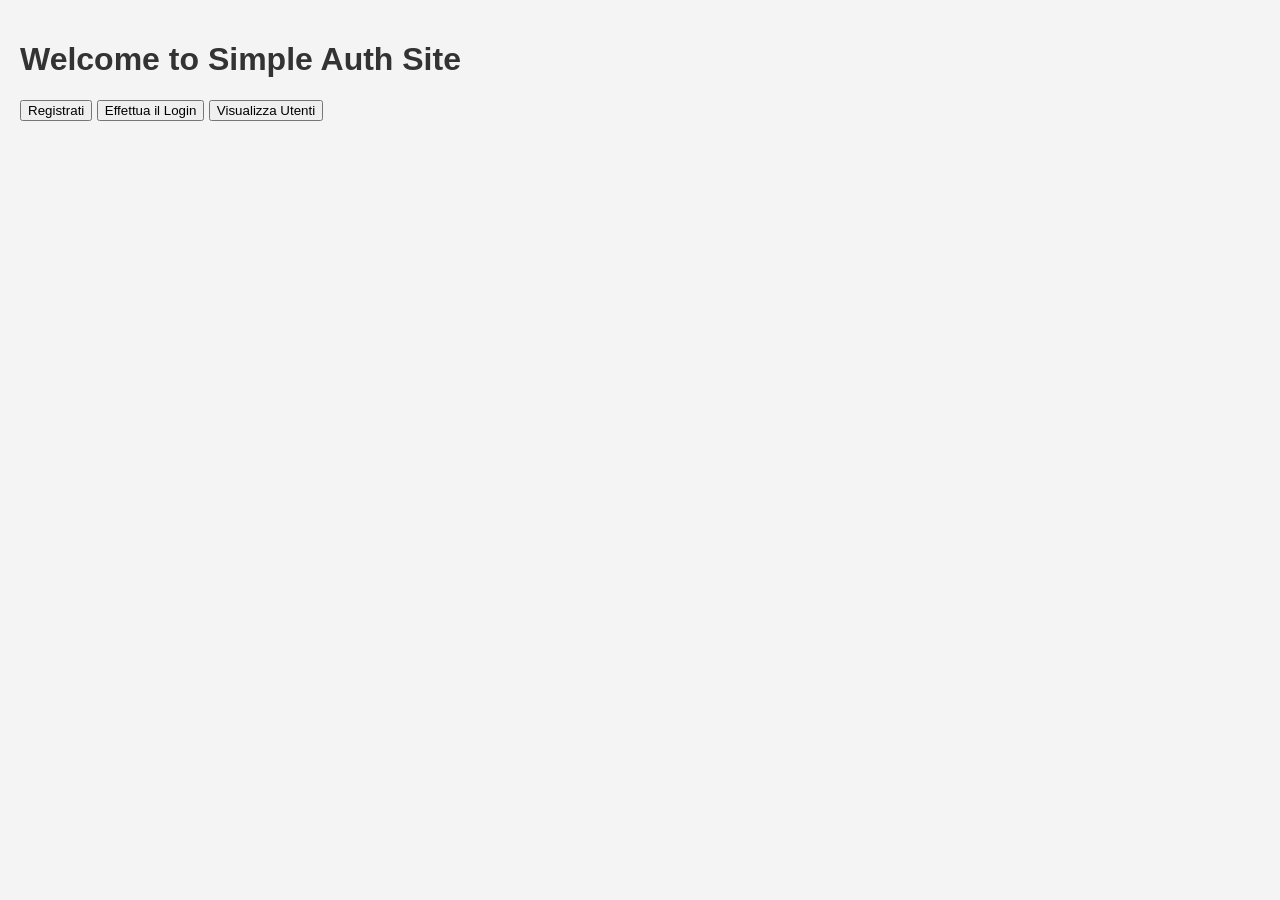
<file: Index.html>
<!DOCTYPE html>
<html lang="en">
<head>
    <meta charset="UTF-8">
    <meta name="viewport" content="width=device-width, initial-scale=1.0">
    <title>Home - Simple Auth Site</title>
    <link rel="stylesheet" href="styles.css">
</head>
<body>
    <h1>Welcome to Simple Auth Site</h1>
    <button onclick="window.location.href='register.html'">Registrati</button>
    <button onclick="window.location.href='login.html'">Effettua il Login</button>
    <button onclick="window.location.href='users.html'">Visualizza Utenti</button>
</body>
</html>
</file>
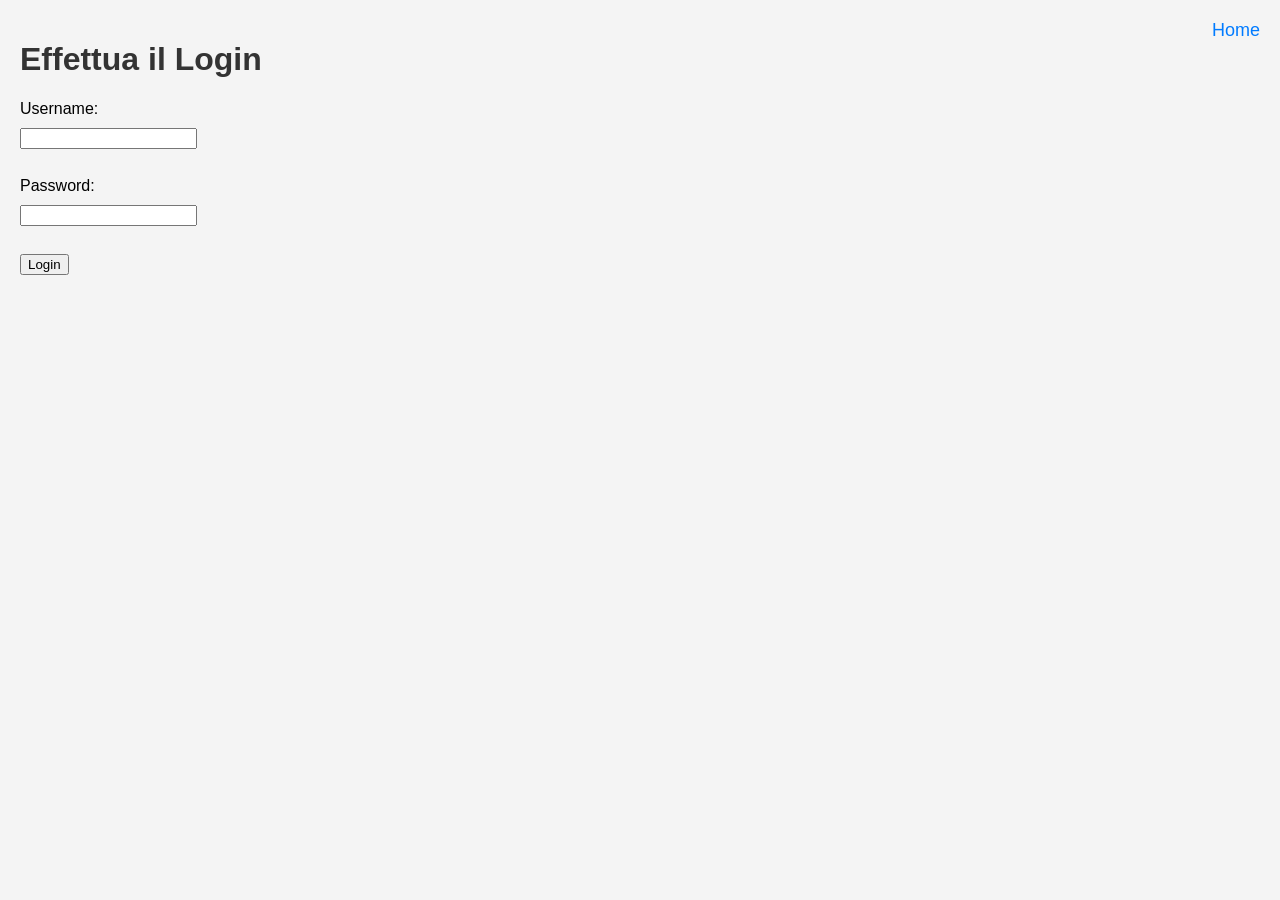
<file: login.html>
<!DOCTYPE html>
<html lang="en">
<head>
    <meta charset="UTF-8">
    <meta name="viewport" content="width=device-width, initial-scale=1.0">
    <title>Login</title>
    <link rel="stylesheet" href="styles.css">
    <style>
        .home-link {
            position: absolute;
            top: 20px;
            right: 20px;
        }
    </style>
</head>
<body>
    <h1>Effettua il Login</h1>
    <a class="home-link" href="index.html">Home</a>
    <form id="loginForm">
        <label for="username">Username:</label>
        <input type="text" id="username" name="username" required>
        <br>
        <label for="password">Password:</label>
        <input type="password" id="password" name="password" required>
        <br>
        <button type="submit">Login</button>
    </form>
    <script src="script.js"></script>
</body>
</html>
</file>
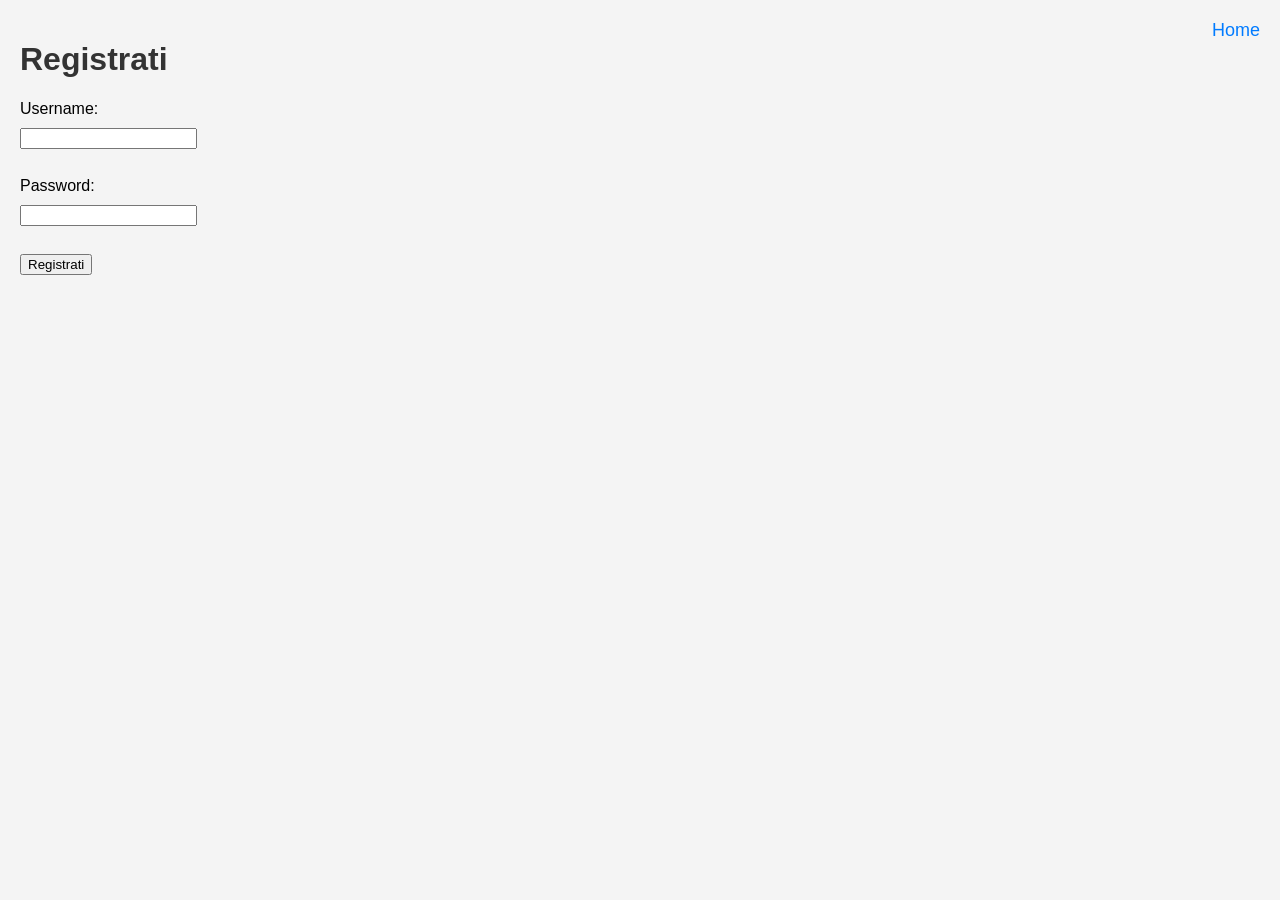
<file: register.html>
<!DOCTYPE html>
<html lang="en">
<head>
    <meta charset="UTF-8">
    <meta name="viewport" content="width=device-width, initial-scale=1.0">
    <title>Registrazione</title>
    <link rel="stylesheet" href="styles.css">
    <style>
        .home-link {
            position: absolute;
            top: 20px;
            right: 20px;
        }
    </style>
</head>
<body>
    <h1>Registrati</h1>
    <a class="home-link" href="index.html">Home</a>
    <form id="registerForm">
        <label for="username">Username:</label>
        <input type="text" id="username" name="username" required>
        <br>
        <label for="password">Password:</label>
        <input type="password" id="password" name="password" required>
        <br>
        <button type="submit">Registrati</button>
    </form>
    <script src="script.js"></script>
</body>
</html>
</file>
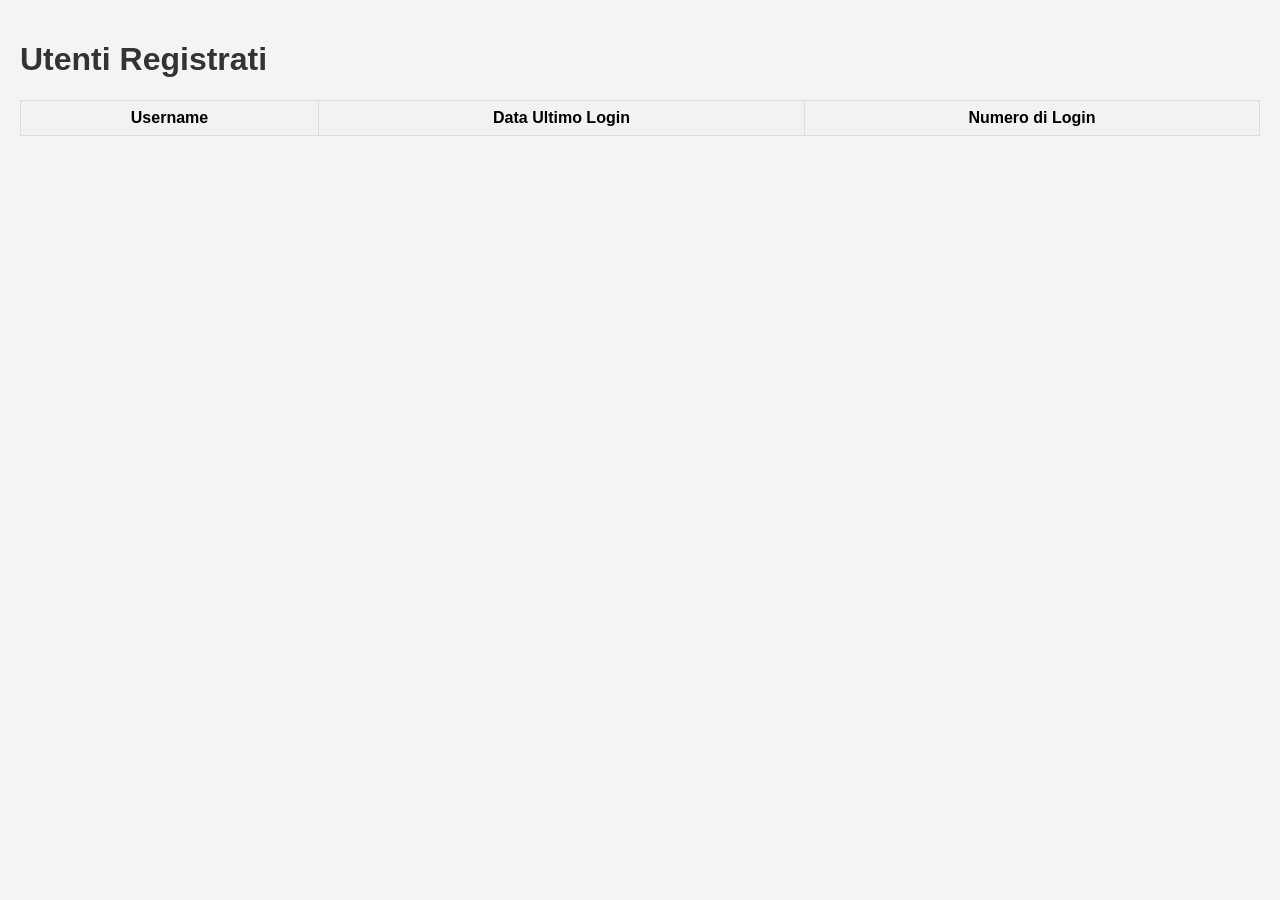
<file: users.html>
<!DOCTYPE html>
<html lang="en">
<head>
    <meta charset="UTF-8">
    <meta name="viewport" content="width=device-width, initial-scale=1.0">
    <title>Users - Simple Auth Site</title>
    <link rel="stylesheet" href="styles.css">
</head>
<body>
    <h1>Utenti Registrati</h1>
    <table id="usersTable">
        <thead>
            <tr>
                <th>Username</th>
                <th>Data Ultimo Login</th>
                <th>Numero di Login</th>
            </tr>
        </thead>
        <tbody>
            <!-- Dati degli utenti verranno aggiunti qui -->
        </tbody>
    </table>
    <script src="script.js"></script>
</body>
</html>
</file>
<file: styles.css>
body {
    font-family: Arial, sans-serif;
    margin: 0;
    padding: 20px;
    background-color: #f4f4f4;
}

h1 {
    color: #333;
}

form {
    margin-top: 20px;
}

label, input {
    display: block;
    margin-bottom: 10px;
}

table {
    width: 100%;
    border-collapse: collapse;
    margin-top: 20px;
}

th, td {
    border: 1px solid #ddd;
    padding: 8px;
}

th {
    background-color: #f2f2f2;
}

.home-link {
    position: absolute;
    top: 20px;
    right: 20px;
    text-decoration: none;
    color: #007BFF;
    font-size: 18px;
}
</file>
